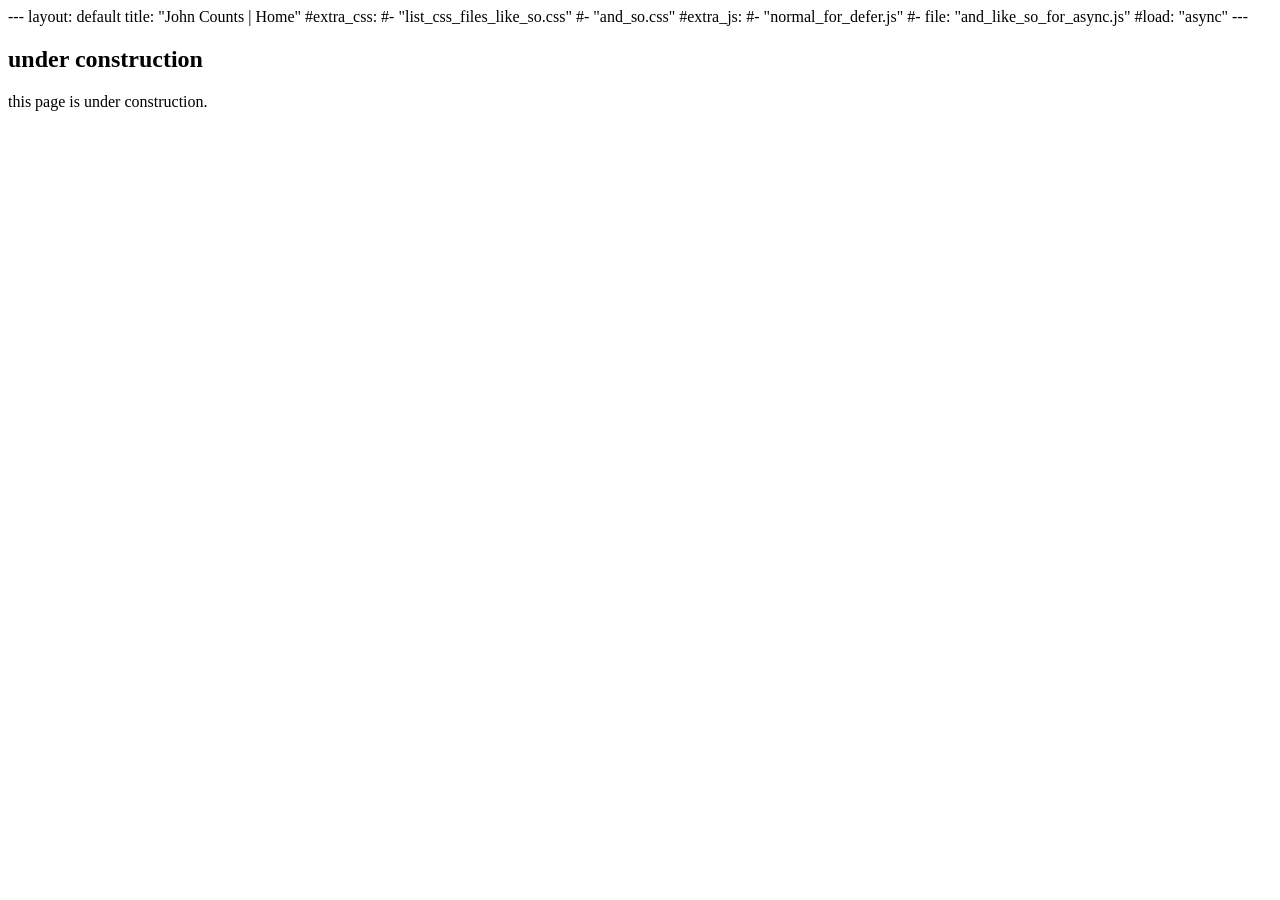
<file: index.html>
<!--
   This website showcases John Counts' programming and web work
-->

<!DOCTYPE html>
<html lang="en">

<head>
	<title>John Counts</title>
	<meta http-equiv="content-type" content="text/html;charset=utf-8" />
	<meta http-equiv="refresh" content="0; url=base/home.html">
	<meta name="generator" content="Geany 2.1" />
	
</head>
<body>
</body>

</html>
</file>
